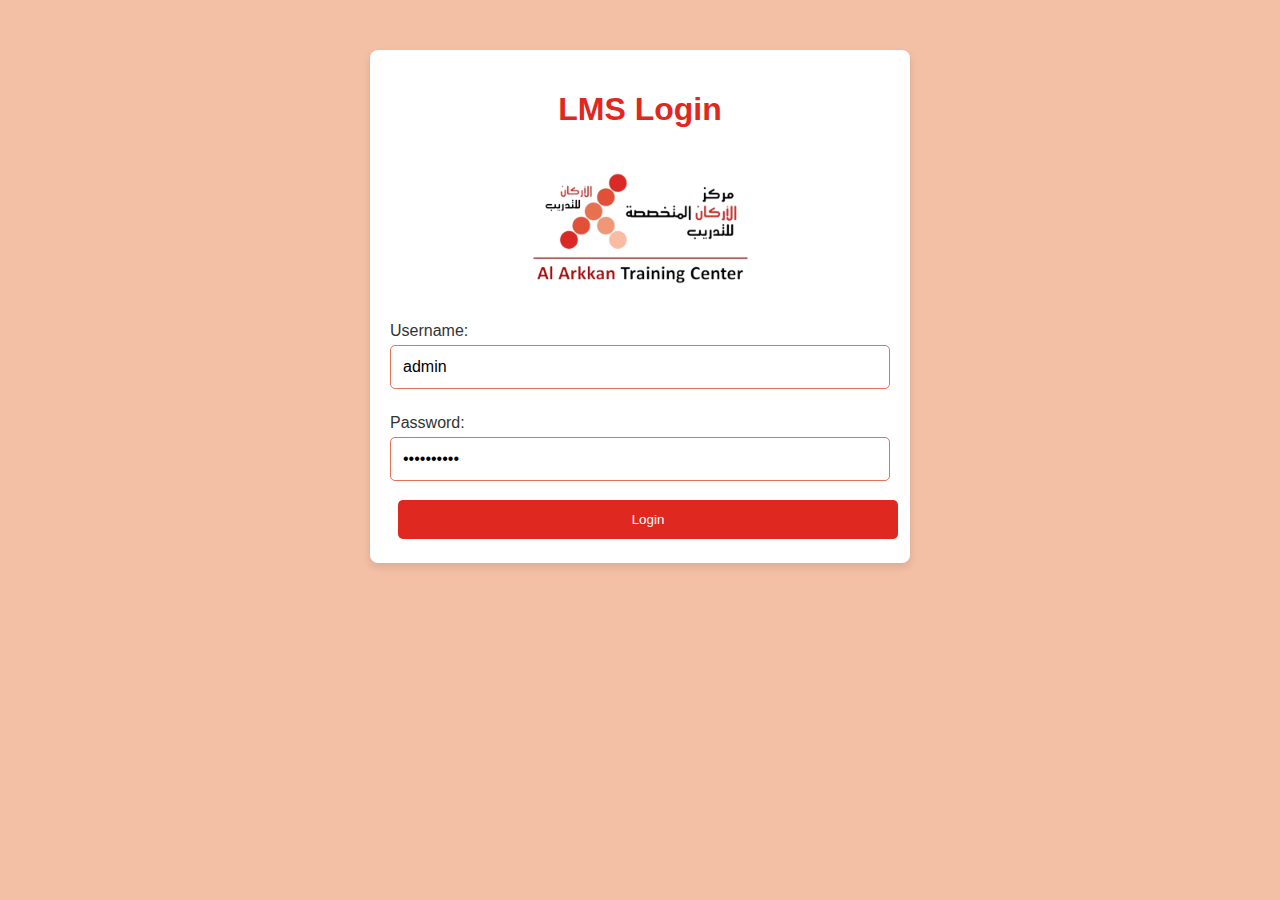
<file: wwwroot/admin-dashboard.html>
<!DOCTYPE html>
<html lang="en">
<head>
    <meta charset="UTF-8">
    <meta name="viewport" content="width=device-width, initial-scale=1.0">
    <title>Admin Dashboard</title>
    <link rel="stylesheet" href="styles/style.css">
</head>
<body>
    <div class="dashboard-container">
	<div class="logo-container"  >
		<a href="/">
		  <img src="assets/logo-lms.png" height="80" alt="alarkkan.net">
		</a>
	  </div>
        <h1>Admin Dashboard</h1> <button id="logoutButton">Logout</button>
        <nav>
            <ul>
                <li><a href="#" id="usersTab">Users</a></li>
                <li><a href="#" id="rolesTab">Roles</a></li>
                <li><a href="#" id="coursesTab">Courses</a></li>
                <li><a href="#" id="settingsTab">Settings</a></li>
            </ul>
        </nav>
        <div id="usersSection">
            <h2>User Management</h2>
            <button id="addUser">Add New User</button>
            <ul id="userList"></ul>
        </div>
        <div id="rolesSection" style="display: none;">
            <h2>Role Management</h2>
            <form id="assignRoleForm">
                <label for="userId">User:</label>
                <select id="userId" name="userId" required></select>
                <label for="role">Role:</label>
                <select id="role" name="role" required>
                    <option value="Admin">Admin</option>
                    <option value="Trainer">Trainer</option>
                    <option value="Trainee">Trainee</option>
                </select>
                <button type="submit">Assign Role</button>
            </form>
        </div>
        <div id="coursesSection" style="display: none;">
            <h2>Course Management</h2>
            <form id="addCourseForm">
                <label for="courseName">Course Name:</label>
                <input type="text" id="courseName" name="courseName" required>
                <label for="courseDescription">Description:</label>
                <textarea id="courseDescription" name="courseDescription" required></textarea>
				<label for="coursePrice">Price:</label>
                <input type="number" id="coursePrice" name="coursePrice" step="10.00" required>
                <button type="submit">Add Course</button><br>
            </form>
            <ul id="courseList"></ul>
        </div>
        <div id="settingsSection" style="display: none;">
            <h2>Settings</h2>
            <p>System settings will be managed here.</p>
        </div>
    </div>
	
	<div id="addUserModal" class="modal">
    <div class="modal-content">
        <span class="close">&times;</span>
        <h2>Add New User</h2>
        <form id="addUserForm">
            <label for="userName">Name:</label>
            <input type="text" id="userName" name="username" required>
            <label for="userEmail">Email:</label>
            <input type="email" id="userEmail" name="email" required>
            <label for="userPassword">Password:</label>
            <input type="password" id="userPassword" name="password" required>
            <label for="userRole">Role:</label>
            <select id="userRole" name="role" required>
                <option value="Admin">Admin</option>
                <option value="Trainer">Trainer</option>
                <option value="Trainee">Trainee</option>
            </select>
            <button type="submit">Add User</button>
        </form>
    </div>
</div>

<div id="editUserModal" class="modal">
    <div class="modal-content">
        <span class="close">&times;</span>
        <h2>Edit User</h2>
        <form id="editUserForm">
            <label for="editUserName">Username:</label>
            <input type="text" id="editUserName" name="editUserName" required>
            <label for="editUserEmail">Email:</label>
            <input type="email" id="editUserEmail" name="editUserEmail" required>
            <label for="editUserRole">Role:</label>
            <select id="editUserRole" name="editUserRole" required>
                <option value="Admin">Admin</option>
                <option value="Trainer">Trainer</option>
                <option value="Trainee">Trainee</option>
            </select>
            <button type="submit">Save Changes</button>
        </form>
    </div>
</div>


<div id="editCourseModal" class="modal">
    <div class="modal-content">
        <span class="close">&times;</span>
        <h2>Edit Course</h2>
        <form id="editCourseForm">
            <label for="editCourseName">Course Name:</label>
            <input type="text" id="editCourseName" name="editCourseName" required>
            <label for="editCourseDescription">Description:</label>
            <textarea id="editCourseDescription" name="editCourseDescription" required></textarea>
            <label for="editCoursePrice">Price:</label>
            <input type="number" id="editCoursePrice" name="editCoursePrice" step="0.01" required>
            <button type="submit">Save Changes</button>
        </form>
    </div>
</div>
    <script src="scripts/app.js"></script>
    <script src="scripts/admin.js"></script>
</body>
</html>
</file>
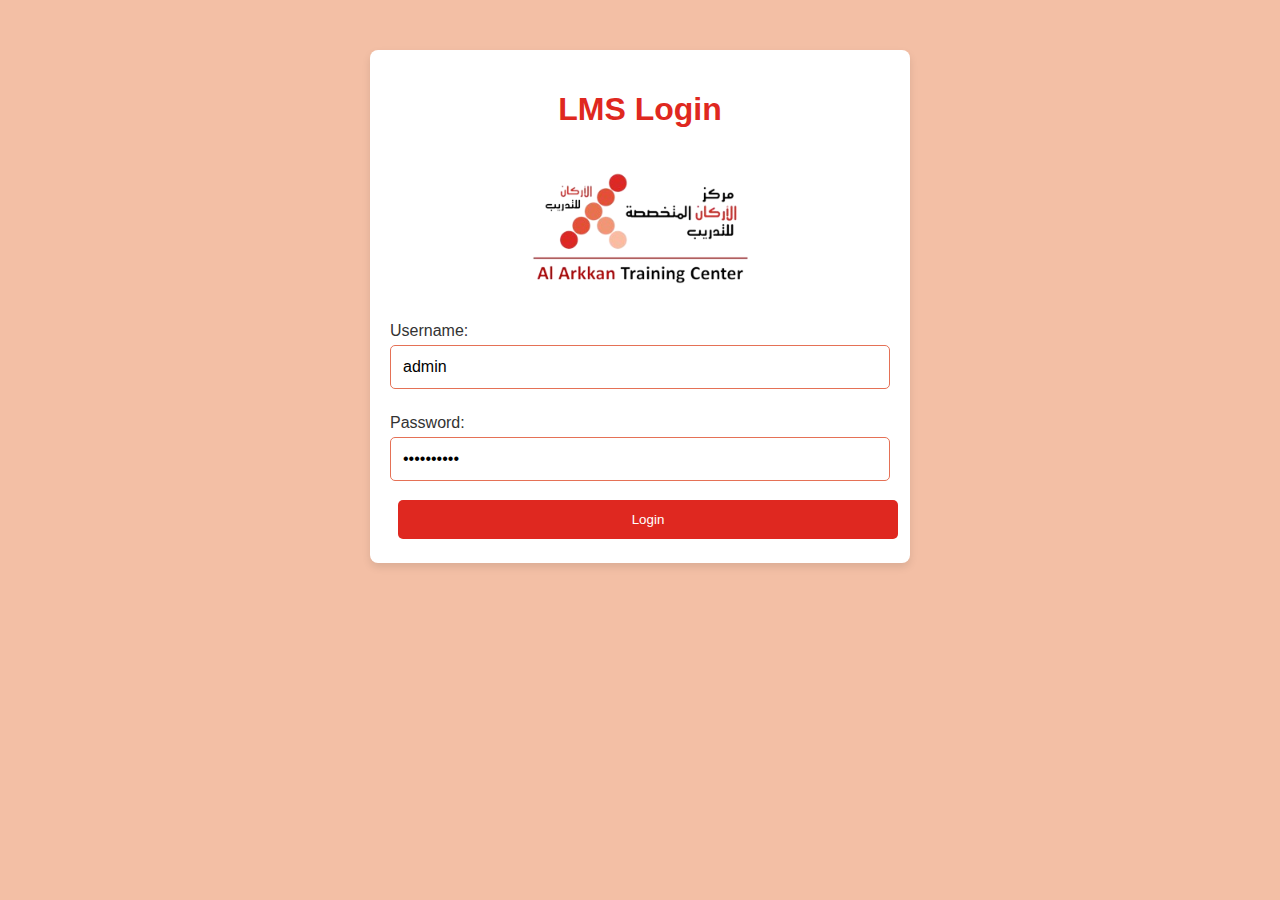
<file: wwwroot/login.html>
<!DOCTYPE html>
<html lang="en">
<head>
    <meta charset="UTF-8">
    <meta name="viewport" content="width=device-width, initial-scale=1.0">
    <title>LMS Login</title>
    <link rel="stylesheet" href="styles/style.css">
</head>
<body>
    <div class="login-container">
        <h1>LMS Login</h1>
		<div class="logo-container"  >
		<a href="/">
		  <img src="assets/logo-lms.png" height="160" alt="alarkkan.net">
		</a>
	  </div>

        <form id="loginForm">
            <label for="username">Username:</label>
            <input type="text" id="username" name="username" value="admin" required>
            <label for="password">Password:</label>
            <input type="password" id="password" name="password" value="Pass@12345" required>
            <button type="submit">Login</button>
        </form>
       
    </div>
	
	
	<!-- <div class="table-container">
	  <table>
	  <tr><td>admin</td><td><span></span><span>******</span></td></tr>
	  <tr><td>trainer</td><td><span></span><span>******</span></td></tr>
	  <tr><td>trainee</td><td><span></span><span>******</span></td></tr>
	  
	  </table> </div>-->
    <script src="scripts/app.js"></script>
    <script src="scripts/main.js"></script>
</body>
</html>
</file>
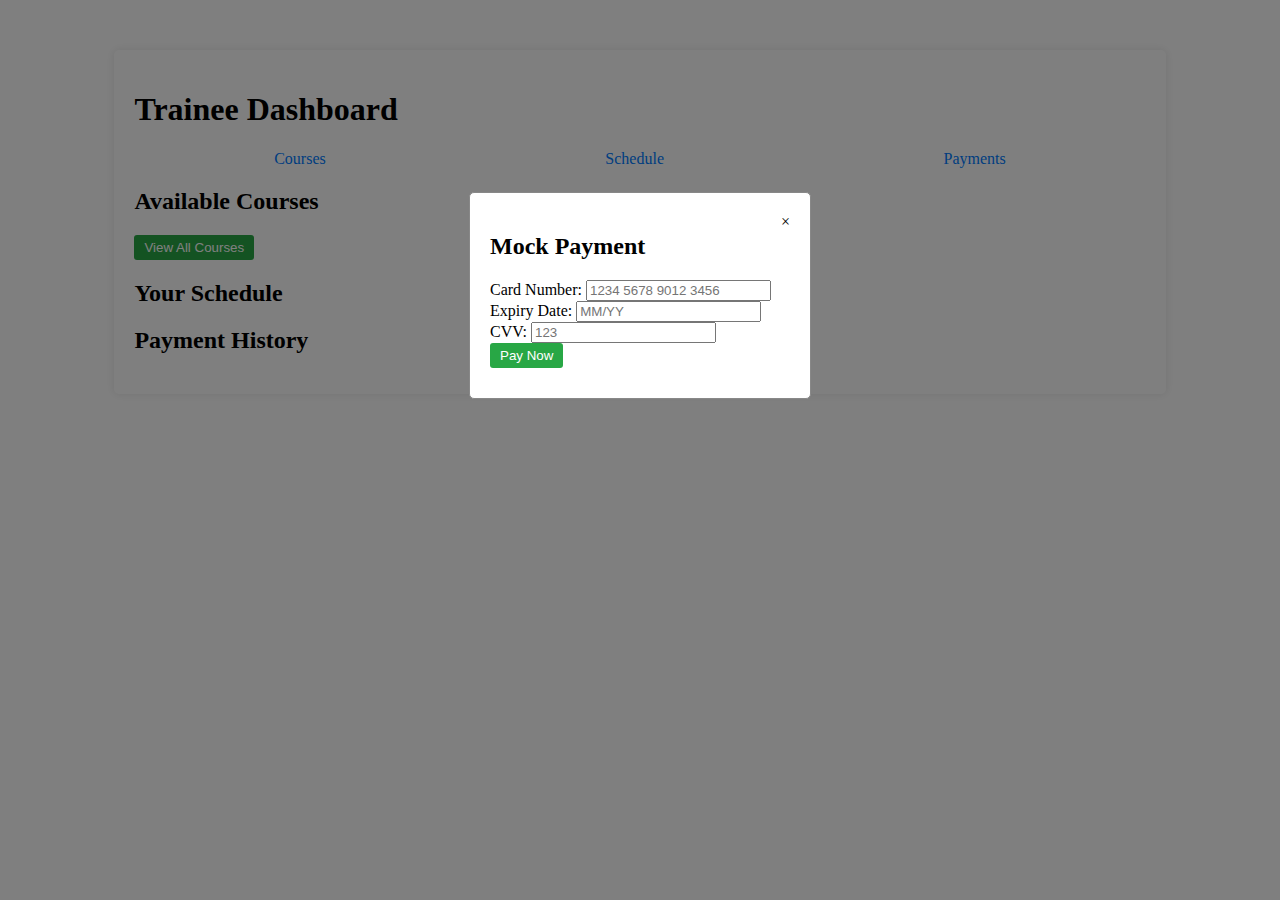
<file: artifacts/frontend/trainee-dashboard.html>
<!DOCTYPE html>
<html lang="en">
<head>
    <meta charset="UTF-8">
    <meta name="viewport" content="width=device-width, initial-scale=1.0">
    <title>Trainee Dashboard</title>
    <link rel="stylesheet" href="styles/trainee.css">
</head>
<body>
    <div class="dashboard-container">
        <h1>Trainee Dashboard</h1>
        <nav>
            <ul>
                <li><a href="#" id="coursesTab">Courses</a></li>
                <li><a href="#" id="scheduleTab">Schedule</a></li>
                <li><a href="#" id="paymentsTab">Payments</a></li>
            </ul>
        </nav>
        <div id="coursesSection">
            <h2>Available Courses</h2>
            <ul id="courseList"></ul>
            <button id="viewAllCourses">View All Courses</button>
        </div>
        <div id="scheduleSection">
            <h2>Your Schedule</h2>
            <ul id="scheduleList"></ul>
        </div>
        <div id="paymentsSection">
            <h2>Payment History</h2>
            <ul id="paymentList"></ul>
        </div>
    </div>
	<div id="paymentModal" class="modal">
    <div class="modal-content">
        <span class="close">&times;</span>
        <h2>Mock Payment</h2>
        <form id="paymentForm">
            <label for="cardNumber">Card Number:</label>
            <input type="text" id="cardNumber" placeholder="1234 5678 9012 3456" required>
            <label for="expiryDate">Expiry Date:</label>
            <input type="text" id="expiryDate" placeholder="MM/YY" required>
            <label for="cvv">CVV:</label>
            <input type="text" id="cvv" placeholder="123" required>
            <button type="submit">Pay Now</button>
        </form>
        <div id="paymentResult"></div>
    </div>
</div>
    <script src="scripts/trainee.js"></script>
</body>
</html>
</file>
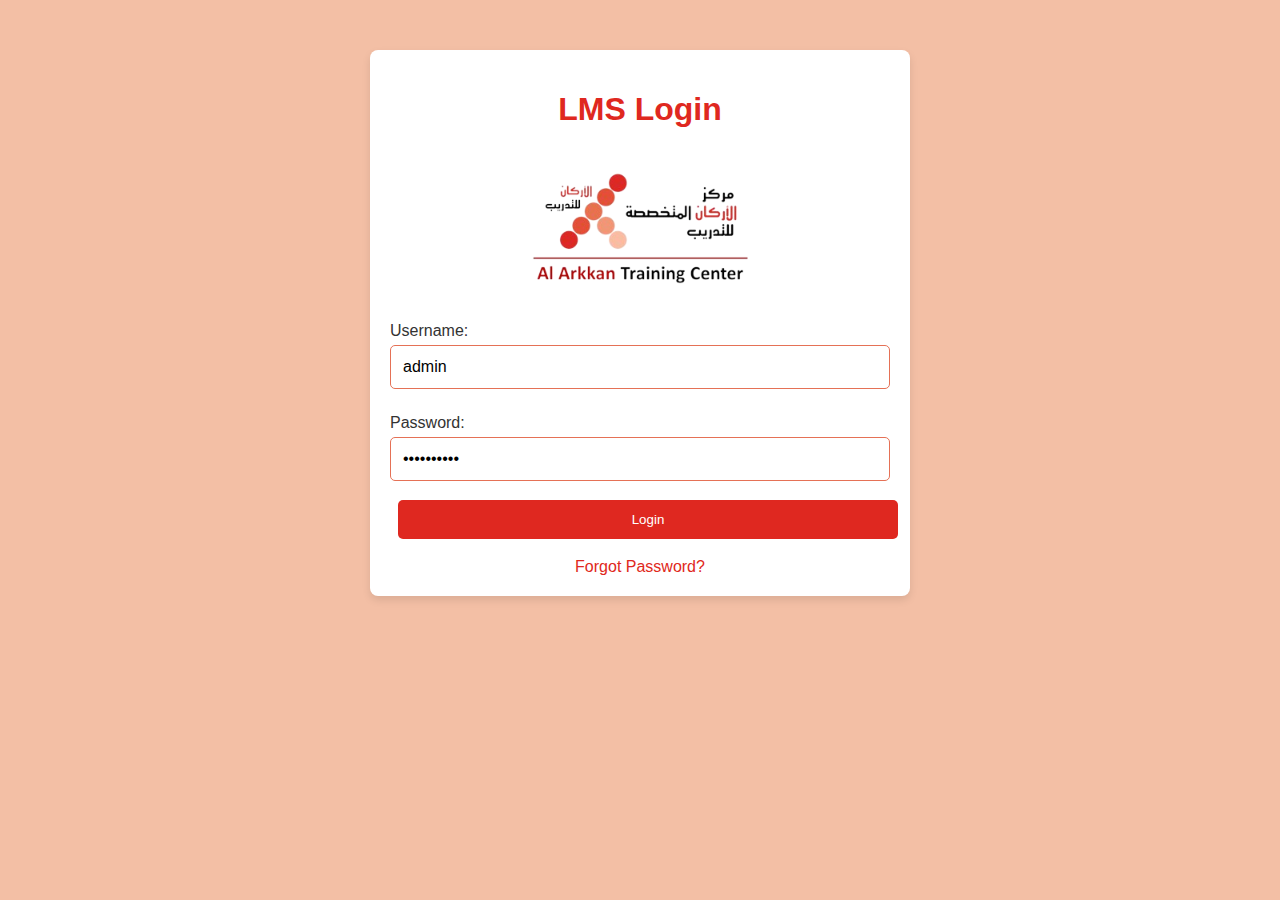
<file: obj/Release/net8.0/PubTmp/Out/wwwroot/login.html>
<!DOCTYPE html>
<html lang="en">
<head>
    <meta charset="UTF-8">
    <meta name="viewport" content="width=device-width, initial-scale=1.0">
    <title>LMS Login</title>
    <link rel="stylesheet" href="styles/style.css">
</head>
<body>
    <div class="login-container">
        <h1>LMS Login</h1>
		<div class="logo-container"  >
		<a href="/">
		  <img src="assets/logo-lms.png" height="160" alt="alarkkan.net">
		</a>
	  </div>
        <form id="loginForm">
            <label for="username">Username:</label>
            <input type="text" id="username" name="username" value="admin" required>
            <label for="password">Password:</label>
            <input type="password" id="password" name="password" value="Pass@12345" required>
            <button type="submit">Login</button>
        </form>
        <a href="#" id="forgotPassword">Forgot Password?</a>
    </div>
    <script src="scripts/app.js"></script>
    <script src="scripts/main.js"></script>
</body>
</html>
</file>
<file: wwwroot/styles/style.css>
/* General Styles */
body {
    font-family: Arial, sans-serif;
    margin: 0;
    padding: 0;
    background-color: #f3bfa5; /* Light background from your palette */
    color: black; /* Ensure good contrast */
}

/* Container Styles */
.login-container, .dashboard-container , .table-container {
    width: 90%; /* Fluid width */
    max-width: 500px; /* Maximum width for larger screens */
    margin: 50px auto; /* Reduced top margin for better spacing */
    padding: 20px;
    background: white; /* Neutral background */
    border-radius: 8px; /* Slightly more rounded corners */
    box-shadow: 0 4px 8px rgba(0, 0, 0, 0.1); /* Softer shadow */
}

/* Expanded Dashboard Container */
.dashboard-container {
    width: 95%; /* Fluid width */
    max-width: 1200px; /* Maximum width for larger screens */
    margin: 30px auto; /* Reduced top margin */
    padding: 30px;
}

h1 {
    text-align: center;
    color: #df2820; /* Primary color for headings */
    margin-bottom: 20px;
}

/* Form Styles */
form label {
    display: block;
    margin: 10px 0 5px;
    color: #333; /* Darker label text */
}

form input,
form select,
form textarea {
    width: 100%;
    padding: 12px; /* Increased padding for better touch targets */
    margin-bottom: 15px;
    border: 1px solid #e57156; /* Secondary color for borders */
    border-radius: 5px;
    box-sizing: border-box; /* Ensures padding is included in the width */
    font-size: 16px; /* Improve readability */
}

form input:focus,
form select:focus,
form textarea:focus {
    outline: none; /* Remove default focus outline */
    border-color: #df2820; /* Highlight on focus */
    box-shadow: 0 0 5px rgba(223, 40, 32, 0.5); /* Subtle focus effect */
}

form textarea {
    resize: vertical; /* Allow vertical resizing */
}

form button {
    width: 100%;
    padding: 12px;
    background: #df2820; /* Primary color for buttons */
    color: white;
    border: none;
    border-radius: 5px;
    cursor: pointer;
    transition: background-color 0.3s ease; /* Smooth transition for hover effect */
}

form button:hover {
    background: #e57156; /* Secondary color on hover */
}

/* Link Styles */
a {
    display: block;
    text-align: center;
    margin-top: 15px;
    color: #df2820; /* Primary color for links */
    text-decoration: none;
    transition: color 0.3s ease;
}

a:hover {
    color: #e57156; /* Secondary color on hover */
    text-decoration: underline;
}

/* Navigation Styles */
nav {
    background-color: #fff; /* White navigation background */
    padding: 10px 0;
    box-shadow: 0 2px 4px rgba(0, 0, 0, 0.1);
    border-radius: 8px;
    margin-bottom: 20px;
}

nav ul {
    list-style: none;
    padding: 0;
    display: flex;
    justify-content: space-around;
    margin: 0;
}

nav ul li a {
    text-decoration: none;
    color: #df2820; /* Primary color for nav links */
    padding: 10px 15px;
    border-radius: 5px;
    transition: background-color 0.3s ease, color 0.3s ease;
}

nav ul li a:hover {
    background-color: #f3bfa5; /* Light background on hover */
    color: #fff;
    text-decoration: none;
}

/* List Styles */
#userList,
#courseList,
#classList,
#enrollmentList,
#scheduleList,
#paymentList {
    list-style: none;
    padding: 0;
}

#userList li,
#courseList li,
#classList li,
#enrollmentList li,
#scheduleList li,
#paymentList li {
    padding: 12px;
    background: #f9f9f9;
    margin-bottom: 8px;
    border-radius: 5px;
    border: 1px solid #ddd;
}

/* Section Styles */
#usersSection,
#rolesSection,
#coursesSection,
#settingsSection,
#scheduleSection,
#classesSection,
#enrollmentsSection,
#paymentsSection {
    margin-top: 30px;
}

/* Button Styles */
button {
    padding: 10px 20px;
    margin: 4px 8px;
    background: #df2820; /* Use primary color */
    color: #fff;
    border: none;
    border-radius: 5px;
    cursor: pointer;
    transition: background-color 0.3s ease;
}

button:hover {
    background: #e57156; /* Use secondary color */
}

/* Modal Styles */
.modal {
    display: none;
    position: fixed;
    z-index: 1;
    left: 0;
    top: 0;
    width: 100%;
    height: 100%;
    overflow: auto; /* Enable scroll if needed */
    background-color: rgba(0, 0, 0, 0.5);
}

.modal-content {
    background-color: #fff;
    margin: 10% auto; /* Adjust top margin for better centering */
    padding: 20px;
    border: 1px solid #888;
    width: 80%; /* Fluid width */
    max-width: 500px; /* Maximum width */
    border-radius: 10px;
    box-shadow: 0 4px 8px rgba(0, 0, 0, 0.1);
}

.close {
    float: right;
    cursor: pointer;
    font-size: 24px; /* Increase size for better touch target */
    color: #888;
}

.close:hover {
    color: #000;
}

/* Payment Result */
#paymentResult {
    margin-top: 15px;
    color: #28a745; /* Use a green color */
    font-weight: bold;
    text-align: center;
}

/* Media Queries for Responsiveness */
@media (max-width: 600px) {
    .login-container, .dashboard-container {
        width: 95%; /* Wider on smaller screens */
        margin: 20px auto; /* Less top margin */
    }

    nav ul {
        flex-direction: column; /* Stack navigation items on smaller screens */
        align-items: center;
    }

    nav ul li {
        margin-bottom: 10px;
    }
}

@media (max-width: 768px) {
    nav ul {
        flex-direction: column; /* Stack navigation items */
        align-items: stretch; /* Full width */
    }

    nav ul li a {
        text-align: center; /* Center text */
        margin-bottom: 5px; /* Add spacing */
    }

    .dashboard-container {
        padding: 15px; /* Reduce padding on smaller screens */
    }

    .modal-content {
        margin: 20% auto; /* Adjust modal position on smaller screens */
    }
}




table {
  width: 100%;          /* Make the table take up the full width of its container */
  border-collapse: collapse; /* Remove spacing between table cells */
  border-spacing: 0;       /* Remove spacing between table cells */
}

th,
td {
  padding: 8px;         /* Add padding to cells for readability */
  border: 1px solid #ddd; /* Add borders to cells */
  text-align: left;      /* Align text to the left */
  white-space: nowrap;   /* Prevent text from wrapping (important for horizontal scrolling) */
}

th {
  background-color: #f2f2f2; /* Style the table header */
  font-weight: bold;
}
</file>
<file: artifacts/frontend/styles/trainee.css>
/* styles/main.css */
.dashboard-container {
    width: 80%;
    margin: 50px auto;
    padding: 20px;
    background: #fff;
    border-radius: 5px;
    box-shadow: 0 0 10px rgba(0, 0, 0, 0.1);
}

nav ul {
    list-style: none;
    padding: 0;
    display: flex;
    justify-content: space-around;
}

nav ul li a {
    text-decoration: none;
    color: #007bff;
}

nav ul li a:hover {
    text-decoration: underline;
}

#coursesSection, #scheduleSection, #paymentsSection {
    margin-top: 20px;
}

#courseList, #scheduleList, #paymentList {
    list-style: none;
    padding: 0;
}

#courseList li, #scheduleList li, #paymentList li {
    padding: 10px;
    background: #f8f9fa;
    margin-bottom: 5px;
    border-radius: 3px;
}

button {
    padding: 5px 10px;
    background: #28a745;
    color: #fff;
    border: none;
    border-radius: 3px;
    cursor: pointer;
}

button:hover {
    background: #218838;
}


.modal {
    display: none;
    position: fixed;
    z-index: 1;
    left: 0;
    top: 0;
    width: 100%;
    height: 100%;
    background-color: rgba(0, 0, 0, 0.5);
}

.modal-content {
    background-color: #fff;
    margin: 15% auto;
    padding: 20px;
    border: 1px solid #888;
    width: 300px;
    border-radius: 5px;
}

.close {
    float: right;
    cursor: pointer;
}

#paymentResult {
    margin-top: 10px;
    color: green;
    font-weight: bold;
}
</file>
<file: obj/Release/net8.0/PubTmp/Out/wwwroot/styles/style.css>
/* General Styles */
body {
    font-family: Arial, sans-serif;
    margin: 0;
    padding: 0;
    background-color: #f3bfa5; /* Light background from your palette */
    color: black; /* Ensure good contrast */
}

/* Container Styles */
.login-container, .dashboard-container {
    width: 90%; /* Fluid width */
    max-width: 500px; /* Maximum width for larger screens */
    margin: 50px auto; /* Reduced top margin for better spacing */
    padding: 20px;
    background: white; /* Neutral background */
    border-radius: 8px; /* Slightly more rounded corners */
    box-shadow: 0 4px 8px rgba(0, 0, 0, 0.1); /* Softer shadow */
}

/* Expanded Dashboard Container */
.dashboard-container {
    width: 95%; /* Fluid width */
    max-width: 1200px; /* Maximum width for larger screens */
    margin: 30px auto; /* Reduced top margin */
    padding: 30px;
}

h1 {
    text-align: center;
    color: #df2820; /* Primary color for headings */
    margin-bottom: 20px;
}

/* Form Styles */
form label {
    display: block;
    margin: 10px 0 5px;
    color: #333; /* Darker label text */
}

form input,
form select,
form textarea {
    width: 100%;
    padding: 12px; /* Increased padding for better touch targets */
    margin-bottom: 15px;
    border: 1px solid #e57156; /* Secondary color for borders */
    border-radius: 5px;
    box-sizing: border-box; /* Ensures padding is included in the width */
    font-size: 16px; /* Improve readability */
}

form input:focus,
form select:focus,
form textarea:focus {
    outline: none; /* Remove default focus outline */
    border-color: #df2820; /* Highlight on focus */
    box-shadow: 0 0 5px rgba(223, 40, 32, 0.5); /* Subtle focus effect */
}

form textarea {
    resize: vertical; /* Allow vertical resizing */
}

form button {
    width: 100%;
    padding: 12px;
    background: #df2820; /* Primary color for buttons */
    color: white;
    border: none;
    border-radius: 5px;
    cursor: pointer;
    transition: background-color 0.3s ease; /* Smooth transition for hover effect */
}

form button:hover {
    background: #e57156; /* Secondary color on hover */
}

/* Link Styles */
a {
    display: block;
    text-align: center;
    margin-top: 15px;
    color: #df2820; /* Primary color for links */
    text-decoration: none;
    transition: color 0.3s ease;
}

a:hover {
    color: #e57156; /* Secondary color on hover */
    text-decoration: underline;
}

/* Navigation Styles */
nav {
    background-color: #fff; /* White navigation background */
    padding: 10px 0;
    box-shadow: 0 2px 4px rgba(0, 0, 0, 0.1);
    border-radius: 8px;
    margin-bottom: 20px;
}

nav ul {
    list-style: none;
    padding: 0;
    display: flex;
    justify-content: space-around;
    margin: 0;
}

nav ul li a {
    text-decoration: none;
    color: #df2820; /* Primary color for nav links */
    padding: 10px 15px;
    border-radius: 5px;
    transition: background-color 0.3s ease, color 0.3s ease;
}

nav ul li a:hover {
    background-color: #f3bfa5; /* Light background on hover */
    color: #fff;
    text-decoration: none;
}

/* List Styles */
#userList,
#courseList,
#classList,
#enrollmentList,
#scheduleList,
#paymentList {
    list-style: none;
    padding: 0;
}

#userList li,
#courseList li,
#classList li,
#enrollmentList li,
#scheduleList li,
#paymentList li {
    padding: 12px;
    background: #f9f9f9;
    margin-bottom: 8px;
    border-radius: 5px;
    border: 1px solid #ddd;
}

/* Section Styles */
#usersSection,
#rolesSection,
#coursesSection,
#settingsSection,
#scheduleSection,
#classesSection,
#enrollmentsSection,
#paymentsSection {
    margin-top: 30px;
}

/* Button Styles */
button {
    padding: 10px 20px;
    margin: 4px 8px;
    background: #df2820; /* Use primary color */
    color: #fff;
    border: none;
    border-radius: 5px;
    cursor: pointer;
    transition: background-color 0.3s ease;
}

button:hover {
    background: #e57156; /* Use secondary color */
}

/* Modal Styles */
.modal {
    display: none;
    position: fixed;
    z-index: 1;
    left: 0;
    top: 0;
    width: 100%;
    height: 100%;
    overflow: auto; /* Enable scroll if needed */
    background-color: rgba(0, 0, 0, 0.5);
}

.modal-content {
    background-color: #fff;
    margin: 10% auto; /* Adjust top margin for better centering */
    padding: 20px;
    border: 1px solid #888;
    width: 80%; /* Fluid width */
    max-width: 500px; /* Maximum width */
    border-radius: 10px;
    box-shadow: 0 4px 8px rgba(0, 0, 0, 0.1);
}

.close {
    float: right;
    cursor: pointer;
    font-size: 24px; /* Increase size for better touch target */
    color: #888;
}

.close:hover {
    color: #000;
}

/* Payment Result */
#paymentResult {
    margin-top: 15px;
    color: #28a745; /* Use a green color */
    font-weight: bold;
    text-align: center;
}

/* Media Queries for Responsiveness */
@media (max-width: 600px) {
    .login-container, .dashboard-container {
        width: 95%; /* Wider on smaller screens */
        margin: 20px auto; /* Less top margin */
    }

    nav ul {
        flex-direction: column; /* Stack navigation items on smaller screens */
        align-items: center;
    }

    nav ul li {
        margin-bottom: 10px;
    }
}

@media (max-width: 768px) {
    nav ul {
        flex-direction: column; /* Stack navigation items */
        align-items: stretch; /* Full width */
    }

    nav ul li a {
        text-align: center; /* Center text */
        margin-bottom: 5px; /* Add spacing */
    }

    .dashboard-container {
        padding: 15px; /* Reduce padding on smaller screens */
    }

    .modal-content {
        margin: 20% auto; /* Adjust modal position on smaller screens */
    }
}
</file>
